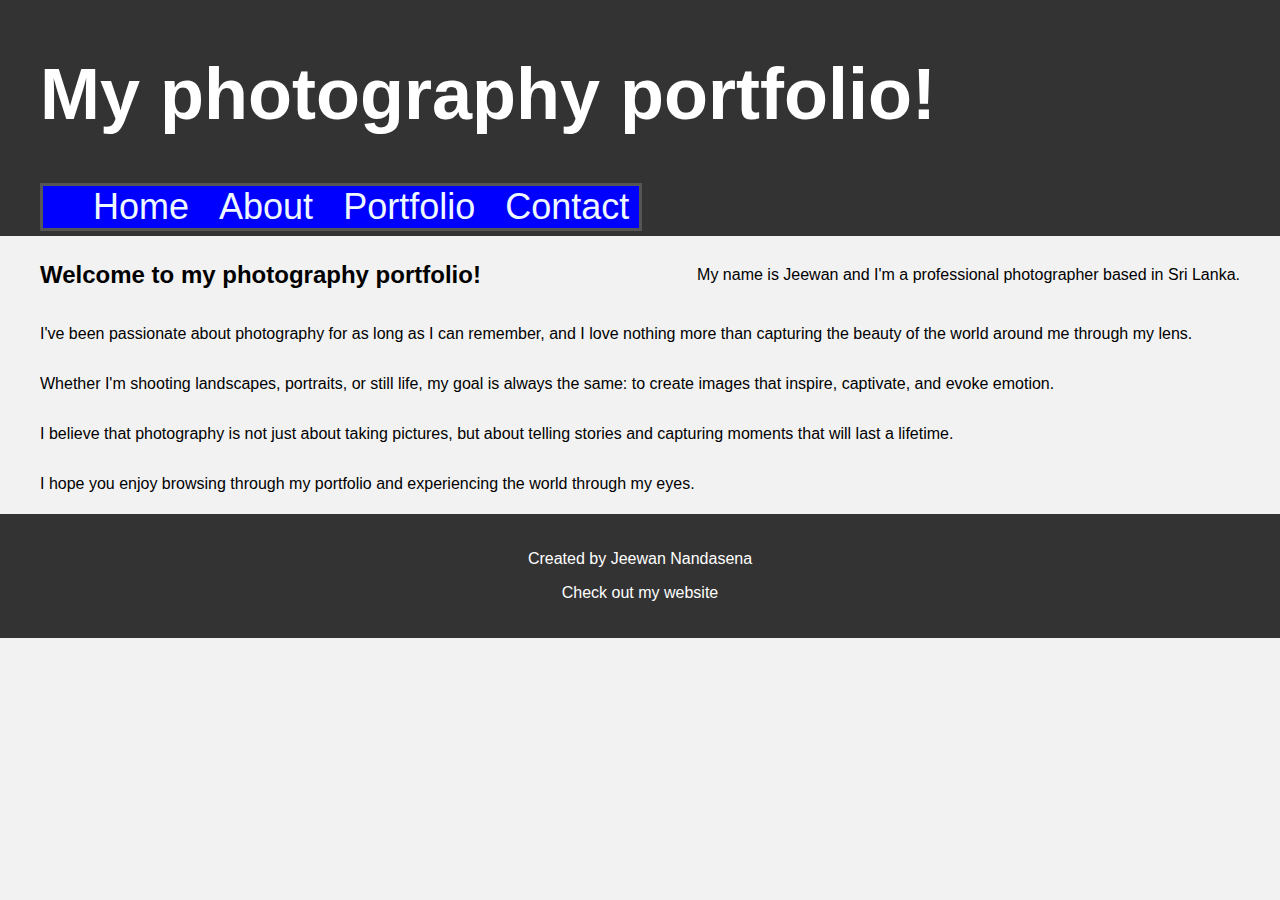
<file: index.html>
<!DOCTYPE html>
<html lang="en">

<head>
    <meta charset="UTF-8">
    <meta http-equiv="X-UA-Compatible" content="IE=edge">
    <meta name="viewport" content="width=device-width, initial-scale=1.0">
    <title>My Photography Portfolio</title>
    <link rel="stylesheet" href="style.css">
</head>

<body>
    <header>
        <div class="container">
            <h1>My photography portfolio!</h1>
            <nav>
                <ul>
                    <li><a href="index.html">Home</a></li>
                    <li><a href="about.html">About</a></li>
                    <li><a href="portfolio.html">Portfolio</a></li>
                    <li><a href="contact.html">Contact</a></li>
                </ul>
            </nav>
        </div>
    </header>
    <main>
        <section id="home">
            <div class="container">
                <h2>Welcome to my photography portfolio!</h2>
                <p>My name is Jeewan and I'm a professional photographer based in Sri Lanka.</p>
                <p>I've been passionate about photography for as long as I can remember, and I love nothing more than
                    capturing the beauty of the world around me through my lens.</p>
                <p>Whether I'm shooting landscapes, portraits, or still life, my goal is always the same: to create
                    images that inspire, captivate, and evoke emotion.</p>
                <p>I believe that photography is not just about taking pictures, but about telling stories and capturing
                    moments that will last a lifetime.</p>
                <p>I hope you enjoy browsing through my portfolio and experiencing the world through my eyes.</p>
            </div>
        </section>
    </main>
    <footer>
        <p>Created by Jeewan Nandasena</p>
        <p>Check out my <a href="https://example.com">website</a></p>
    </footer>
</body>
</html>
</file>
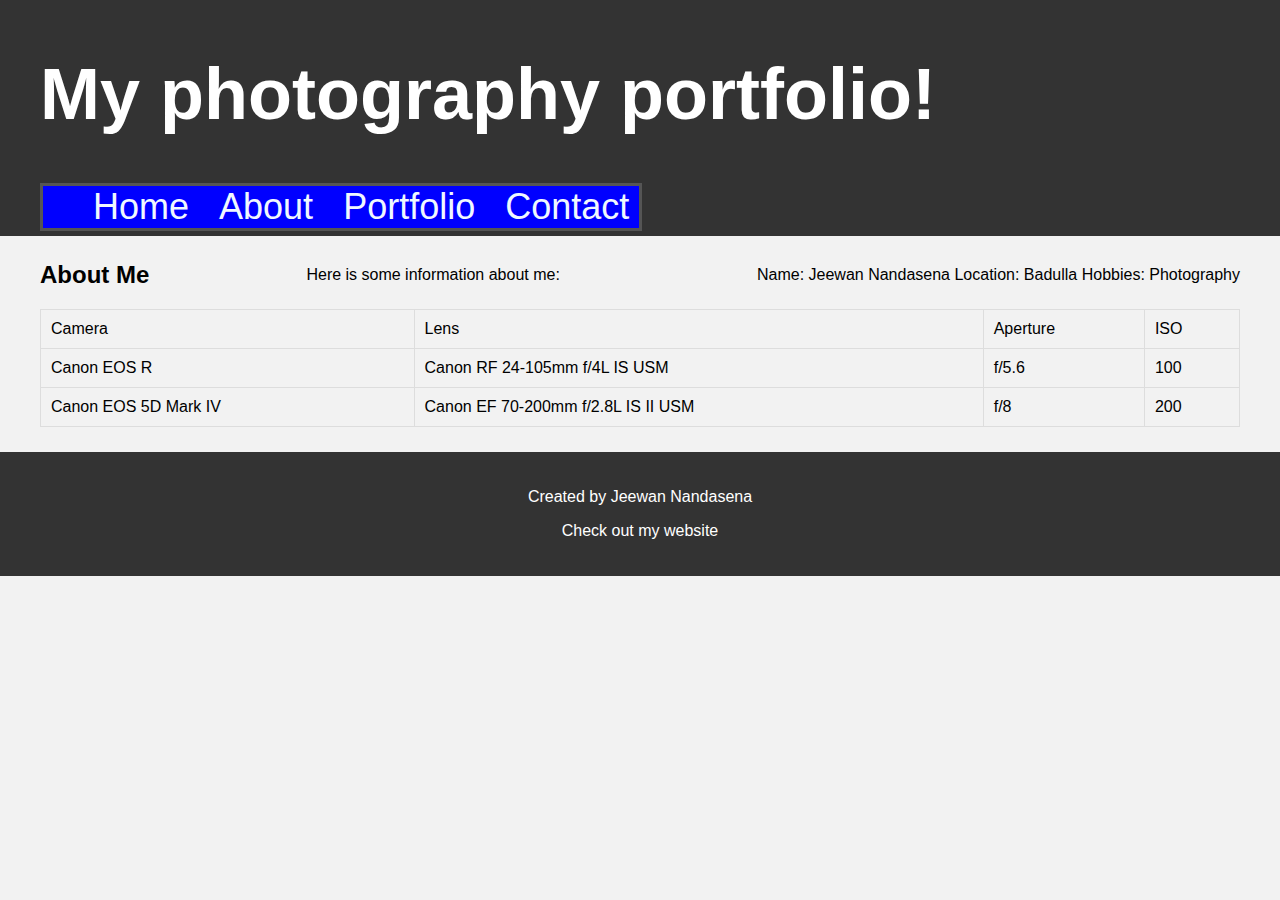
<file: about.html>
<!DOCTYPE html>
<html lang="en">

<head>
    <meta charset="UTF-8">
    <meta http-equiv="X-UA-Compatible" content="IE=edge">
    <meta name="viewport" content="width=device-width, initial-scale=1.0">
    <title>About Me</title>
    <link rel="stylesheet" href="style.css">
</head>

<body>
    <header>
        <div class="container">
            <h1>My photography portfolio!</h1>
            <nav>
                <ul>
                    <li><a href="index.html">Home</a></li>
                    <li><a href="about.html">About</a></li>
                    <li><a href="portfolio.html">Portfolio</a></li>
                    <li><a href="contact.html">Contact</a></li>
                </ul>
            </nav>
        </div>
    </header>
    <div class="container">
        <h2>About Me</h2>
        <p>Here is some information about me:</p>
        <ol>
            <li>Name: Jeewan Nandasena</li>
            <li>Location: Badulla</li>
            <li>Hobbies: Photography</li>
        </ol>
        <table>
            <thead>
                <tr>
                    <th>Camera</th>
                    <th>Lens</th>
                    <th>Aperture</th>
                    <th>ISO</th>
                </tr>
            </thead>
            <tbody>
                <tr>
                    <td>Canon EOS R</td>
                    <td>Canon RF 24-105mm f/4L IS USM</td>
                    <td>f/5.6</td>
                    <td>100</td>
                </tr>
                <tr>
                    <td>Canon EOS 5D Mark IV</td>
                    <td>Canon EF 70-200mm f/2.8L IS II USM</td>
                    <td>f/8</td>
                    <td>200</td>
                </tr>
            </tbody>
        </table>
    </div>
    <footer>
        <p>Created by Jeewan Nandasena</p>
        <p>Check out my <a href="https://example.com">website</a></p>
    </footer>
</body>

</html>
</file>
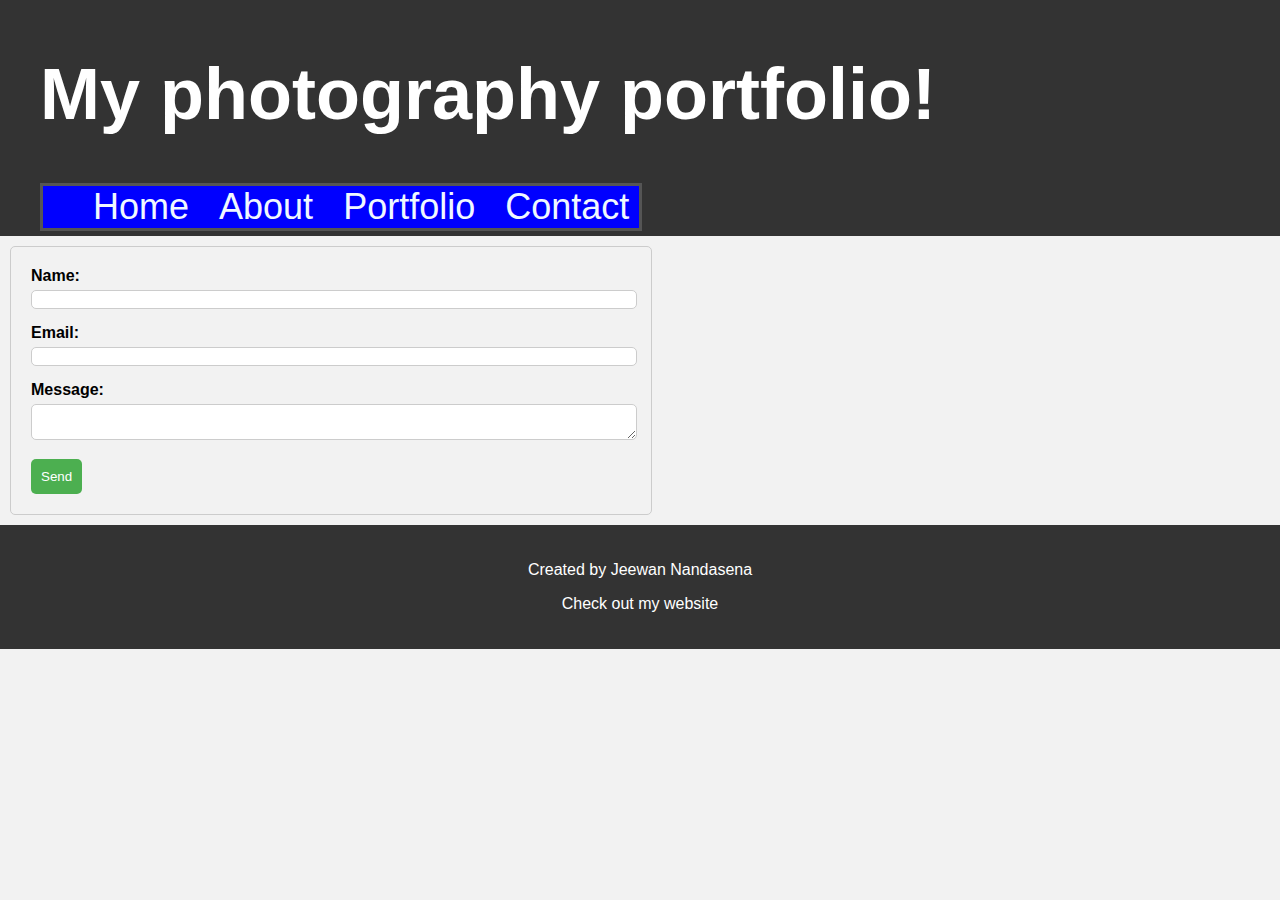
<file: contact.html>
<!DOCTYPE html>
<html lang="en">
<head>
    <meta charset="UTF-8">
    <meta http-equiv="X-UA-Compatible" content="IE=edge">
    <meta name="viewport" content="width=device-width, initial-scale=1.0">
    <title>Contact</title>
    <link rel="stylesheet" href="style.css">
    <style>
        form {
            max-width: 600px;
            margin: 10px;
            padding: 20px;
            background-color: #f2f2f2;
            border: 1px solid #ccc;
            border-radius: 5px;
        }

        div {
            margin-bottom: 15px;
        }

        label {
            display: block;
            font-weight: bold;
            margin-bottom: 5px;
        }

        input[type="text"],
        input[type="email"],
        textarea {
            width: 100%;
            border: 1px solid #ccc;
            border-radius: 5px;
        }

        button[type="submit"] {
            display: block;
            margin-top: 10px;
            padding: 10px;
            background-color: #4CAF50;
            color: white;
            border: none;
            border-radius: 5px;
            cursor: pointer;
        }

        button[type="submit"]:hover {
            background-color: #3e8e41;
        }

        span {
            display: block;
            color: red;
            font-size: 0.8em;
            margin-top: 5px;
        }
    </style>
</head>

<body>
    <header>
        <div class="container">
            <h1>My photography portfolio!</h1>
            <nav>
                <ul>
                    <li><a href="index.html">Home</a></li>
                    <li><a href="about.html">About</a></li>
                    <li><a href="portfolio.html">Portfolio</a></li>
                    <li><a href="contact.html">Contact</a></li>
                </ul>
            </nav>
        </div>
    </header>
        <form id="contact-form" method="post" action="">
            <div>
                <label for="name">Name:</label>
                <input type="text" id="name" name="name" required>
                <span id="name-error"></span>
            </div>
            <div>
                <label for="email">Email:</label>
                <input type="email" id="email" name="email" required>
                <span id="email-error"></span>
            </div>
            <div>
                <label for="message">Message:</label>
                <textarea id="message" name="message" required></textarea>
                <span id="message-error"></span>
            </div>
            <button type="submit">Send</button>
        </form>
        <footer>
            <p>Created by Jeewan Nandasena</p>
            <p>Check out my <a href="https://example.com">website</a></p>
        </footer>
    <script>
        const form = document.getElementById("contact-form");
        const nameInput = document.getElementById("name");
        const emailInput = document.getElementById("email");
        const messageInput = document.getElementById("message");

        form.addEventListener("submit", function (event) {
            let valid = true;

            // Validate name field
            if (nameInput.value.trim() === "") {
                valid = false;
                document.getElementById("name-error").textContent = "Name is required";
            } else {
                document.getElementById("name-error").textContent = "";
            }

            // Validate email field
            if (emailInput.value.trim() === "") {
                valid = false;
                document.getElementById("email-error").textContent = "Email is required";
            } else if (!isValidEmail(emailInput.value)) {
                valid = false;
                document.getElementById("email-error").textContent = "Invalid email";
            } else {
                document.getElementById("email-error").textContent = "";
            }

            // Validate message field
            if (messageInput.value.trim() === "") {
                valid = false;
                document.getElementById("message-error").textContent = "Message is required";
            } else {
                document.getElementById("message-error").textContent = "";
            }

            if (!valid) {
                event.preventDefault();
            }
        });

        function isValidEmail(email) {
            // Regex pattern to match email format
            const emailRegex = /^[^\s@]+@[^\s@]+\.[^\s@]+$/;
            return emailRegex.test(email);
        }
    </script>
</body>
</html>
</file>
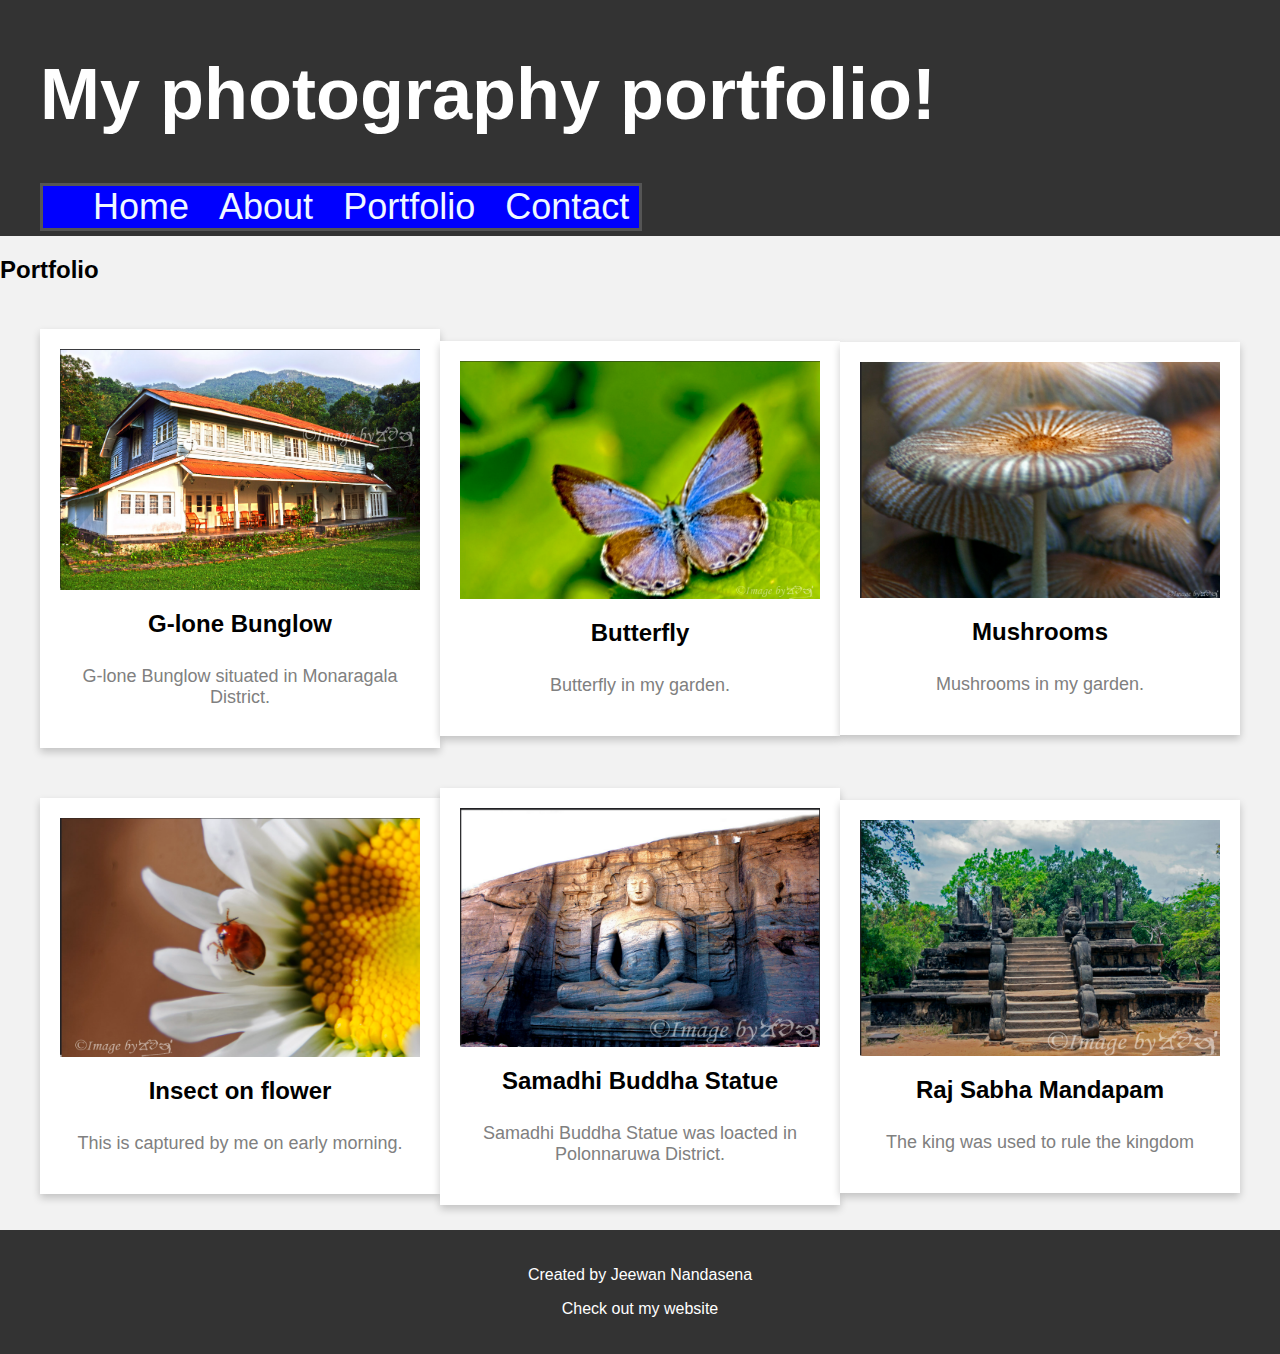
<file: portfolio.html>
<!DOCTYPE html>
<html lang="en">
<head>
    <meta charset="UTF-8">
    <meta http-equiv="X-UA-Compatible" content="IE=edge">
    <meta name="viewport" content="width=device-width, initial-scale=1.0">
    <title>Portfolio</title>
    <link rel="stylesheet" href="style.css">
    <style>
        .card {
            background-color: white;
            box-shadow: 0 4px 8px 0 rgba(0, 0, 0, 0.2);
            width: 30%;
            margin: 20px 0;
            transition: 0.3s;
            display: flex;
            flex-direction: column;
            align-items: center;
            text-align: center;
            padding: 20px;
        }

        .card:hover {
            box-shadow: 0 8px 16px 0 rgba(0, 0, 0, 0.2);
        }

        .card img {
            max-width: 100%;
            height: auto;
        }

        .card h2 {
            font-size: 24px;
            margin-top: 20px;
            margin-bottom: 10px;
        }

        .card p {
            font-size: 18px;
            color: gray;
            margin-bottom: 20px;
        }
    </style>
</head>
<body>
    <header>
        <div class="container">
            <h1>My photography portfolio!</h1>
            <nav>
                <ul>
                    <li><a href="index.html">Home</a></li>
                    <li><a href="about.html">About</a></li>
                    <li><a href="portfolio.html">Portfolio</a></li>
                    <li><a href="contact.html">Contact</a></li>
                </ul>
            </nav>
        </div>
    </header>
    <h2>Portfolio</h2>
    <div class="container">
		<div class="card">
			<img src="images/image1.png" alt="Image 1">
			<h2>G-lone Bunglow</h2>
			<p>G-lone Bunglow situated in Monaragala District.</p>
		</div>
		<div class="card">
			<img src="images/image2.png" alt="Image 2">
			<h2>Butterfly</h2>
			<p>Butterfly in my garden.</p>
		</div>
		<div class="card">
			<img src="images/image3.png" alt="Image 3">
			<h2>Mushrooms</h2>
			<p>Mushrooms in my garden.</p>
		</div>
        <div class="card">
            <img src="images/image4.png" alt="Image 4">
            <h2>Insect on flower</h2>
            <p>This is captured by me on early morning.</p>
        </div>
        <div class="card">
            <img src="images/image5.png" alt="Image 5">
            <h2>Samadhi Buddha Statue</h2>
            <p>Samadhi Buddha Statue was loacted in Polonnaruwa District.</p>
        </div>
        <div class="card">
            <img src="images/image6.png" alt="Image 6">
            <h2>Raj Sabha Mandapam</h2>
            <p>The king was used to rule the kingdom</p>
        </div>
    </div>
    <footer>
        <p>Created by Jeewan Nandasena</p>
        <p>Check out my <a href="https://example.com">website</a></p>
    </footer>
</body>
</html>
</file>
<file: style.css>
/* CSS for the page layout */
body {
    background-color: #f2f2f2;
    font-family: Arial, sans-serif;
    margin: 0;
    padding: 0;
}

.container {
    max-width: 1200px;
    margin: 0 auto;
    padding: 5px;
    display: flex;
    flex-wrap: wrap;
    justify-content: space-between;
    align-items: center;
}

/* CSS for the header */
header {
    background-color: #333;
    color: white;
    text-align: center;
    font-size: 36px;
}
nav {
    background-color: #555;
    color: white;
    text-align: center;
}

nav a {
    color: white;
    text-decoration: none;
}

img {
    max-width: 100%;
    height: auto;
}

table {
    width: 100%;
    border-collapse: collapse;
    margin-bottom: 20px;
}

th, td {
    padding: 10px;
    border: 1px solid #ddd;
    text-align: left;
}

th {
    background-color: #f2f2f2;
    font-weight: normal;
}

ul {
    margin: 20px;
    list-style: disc;
    padding-left: 40px;
}

ul {
    list-style: none;
    margin: 3px;
    background-color: blue;
}

li {
    display: inline;
}

li a {
    padding: 10px;
    color: aliceblue;
    text-decoration: none;
}

li a:hover {
    background-color: rgb(245, 3, 172);
}
/* CSS for the footer */
footer {
    background-color: #333;
    color: white;
    padding: 20px;
    text-align: center;
    font-size: 16px;
}

footer a {
    color: white;
    text-decoration: none;
}

footer a:hover {
    text-decoration: underline;
}
</file>
